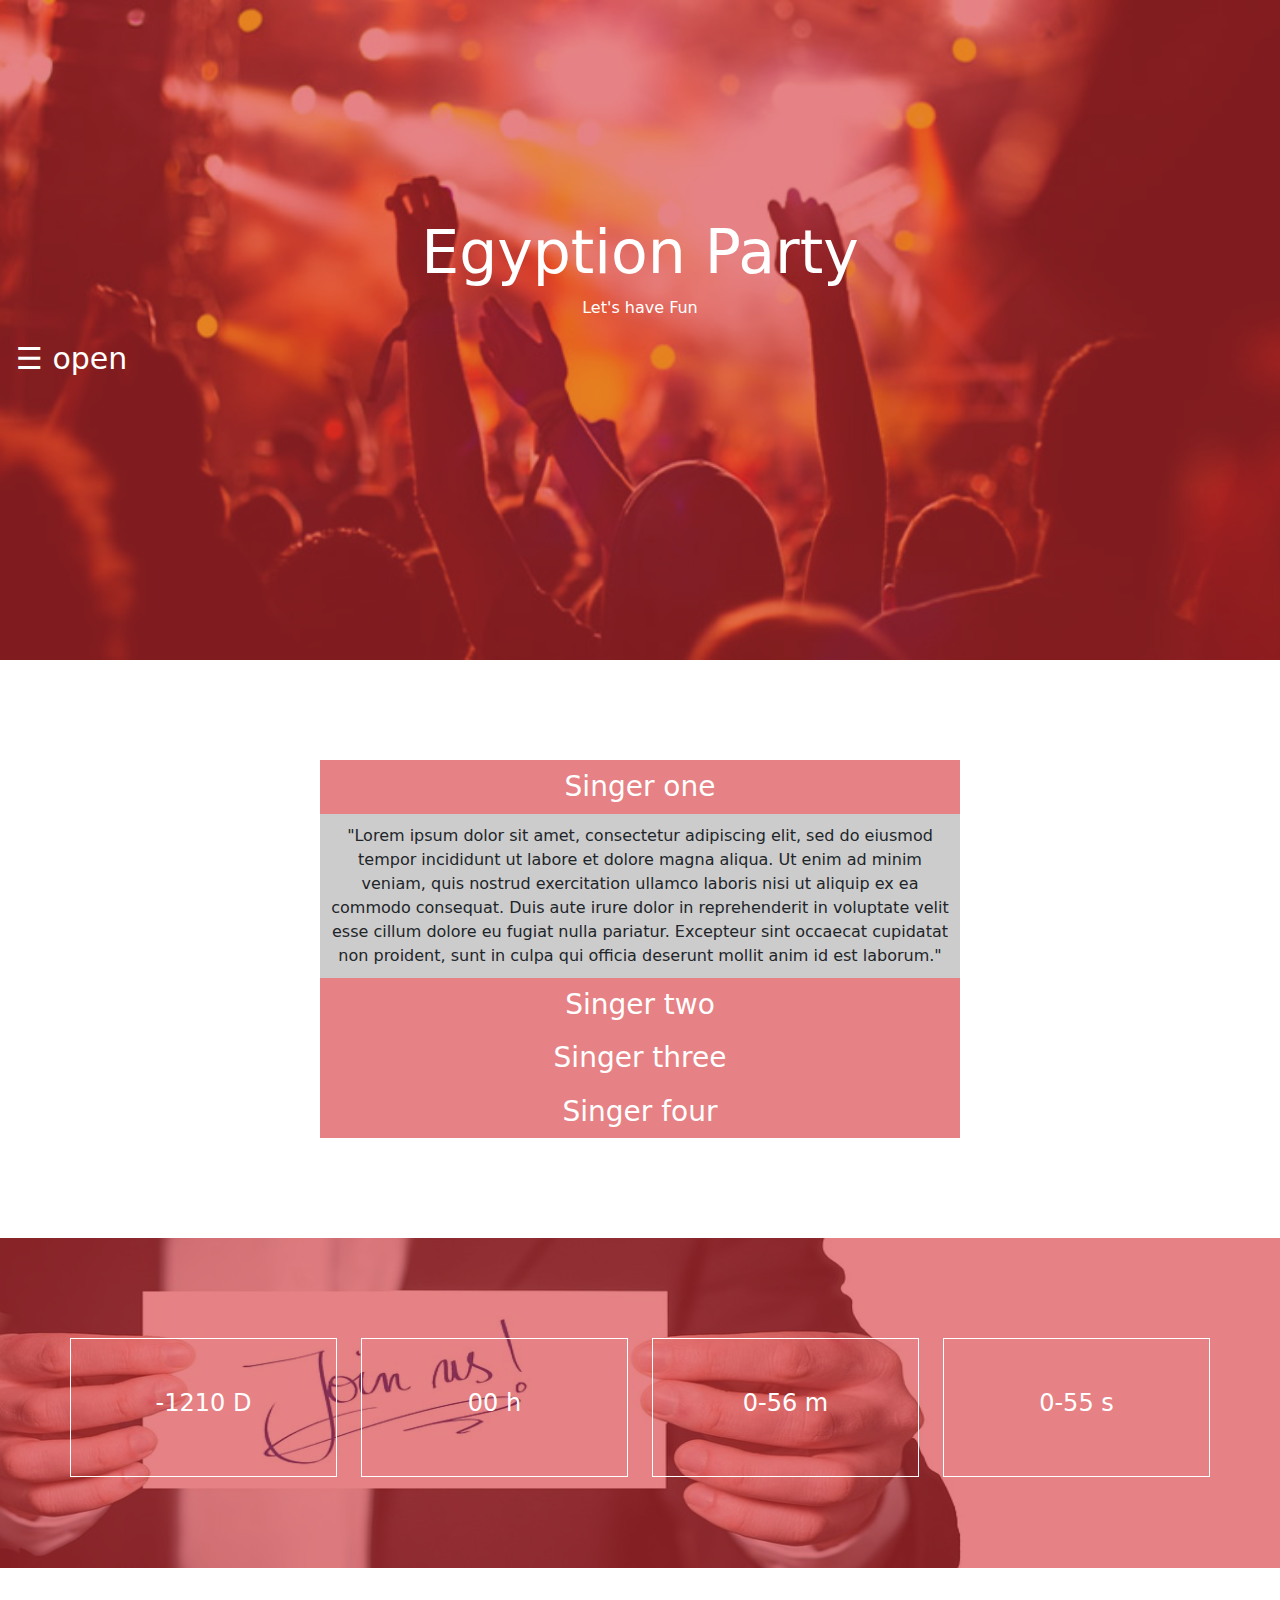
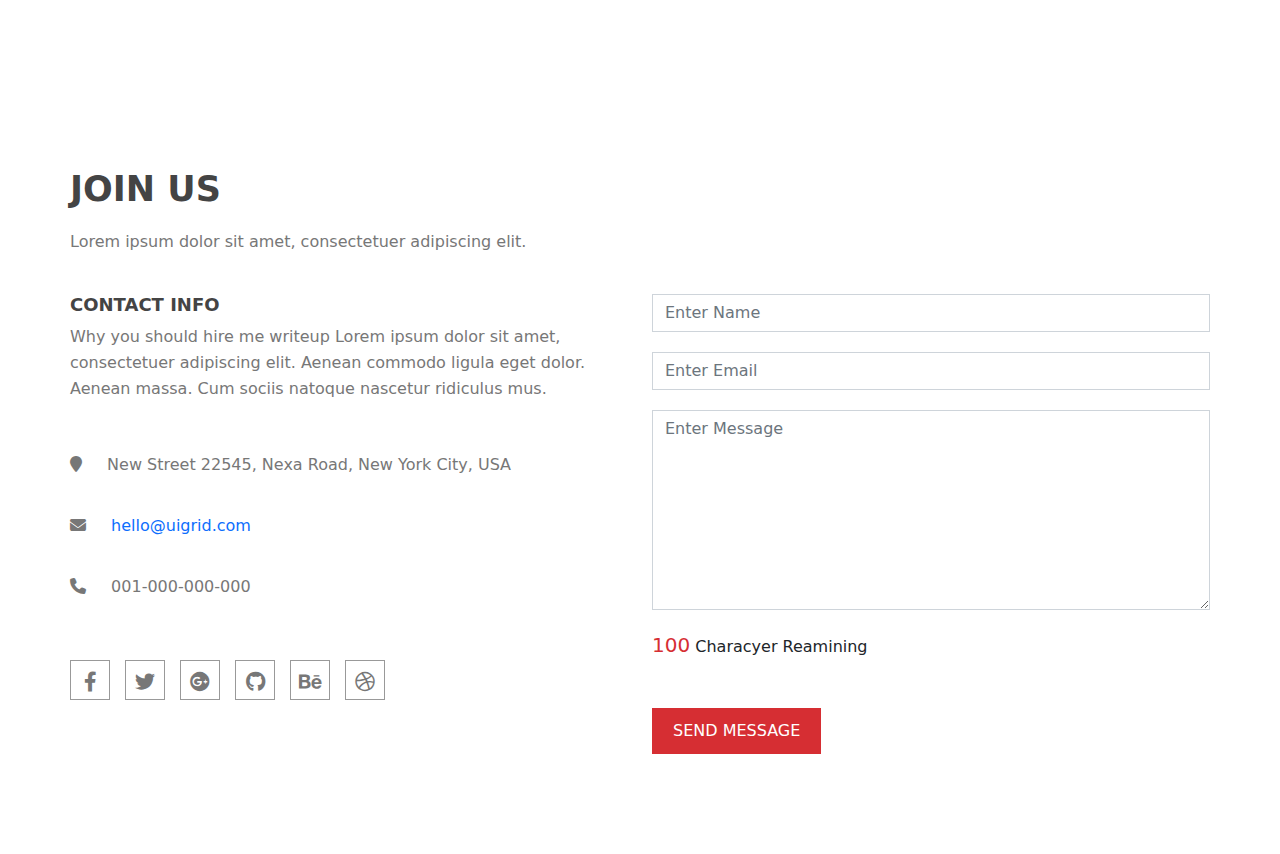
<file: index.html>
<!DOCTYPE html>
<html lang="en">

<head>
    <link dta-code="" rel="stylesheet" href="css/all.css">
    <link rel="stylesheet" href="css/bootstrap.min.css">
    <link rel="stylesheet" href="css/style.css">
    <meta charset="UTF-8">
    <meta http-equiv="X-UA-Compatible" content="IE=edge">
    <meta name="viewport" content="width=device-width, initial-scale=1.0">
    <title>jquery</title>
</head>

<body>

    <section id="event">
        <div class="eventOverlay">
            <div id="mySidenav" class="sidenav">
                <a class="closebtn">×</a>
                <a href="#event">Home</a>
                <a href="#countsec">Duration</a>
                <a href="#singers">Details</a>
                <a href="#hire-me">Contact</a>
            </div>

            <div id="main">
                <h2>Egyption Party</h2>
                <p>Let's have Fun</p>
                <span id="open" style="font-size:30px;cursor:pointer">☰ open</span>
            </div>
        </div>
    </section>


    <section id="singers" class="text-center ">

        <h3>Singer one</h3>
        <div style="display: block;">"Lorem ipsum dolor sit amet, consectetur adipiscing elit, sed do eiusmod tempor
            incididunt ut labore et
            dolore magna aliqua. Ut enim ad minim veniam, quis nostrud exercitation ullamco laboris nisi ut aliquip ex
            ea commodo consequat. Duis aute irure dolor in reprehenderit in voluptate velit esse cillum dolore eu fugiat
            nulla pariatur. Excepteur sint occaecat cupidatat non proident, sunt in culpa qui officia deserunt mollit
            anim id est laborum."</div>


        <h3>Singer two</h3>
        <div>"Sed ut perspiciatis unde omnis iste natus error sit voluptatem accusantium doloremque laudantium, totam
            rem aperiam, eaque ipsa quae ab illo inventore veritatis et quasi architecto beatae vitae dicta sunt
            explicabo. Nemo enim ipsam voluptatem quia voluptas sit aspernatur aut odit aut fugit, sed quia consequuntur
            magni dolores eos qui ratione voluptatem sequi nesciunt. Neque porro quisquam est, qui dolorem ipsum quia
            dolor sit amet, consectetur, adipisci velit, sed quia non numquam eius modi tempora incidunt ut labore et
            dolore magnam aliquam quaerat voluptatem. Ut enim ad minima veniam, quis nostrum exercitationem ullam
            corporis suscipit laboriosam, nisi ut aliquid ex ea commodi consequatur? Quis autem vel eum iure
            reprehenderit qui in ea voluptate velit esse quam nihil molestiae consequatur, vel illum qui dolorem eum
            fugiat quo voluptas nulla pariatur?"</div>


        <h3>Singer three</h3>
        <div>"But I must explain to you how all this mistaken idea of denouncing pleasure and praising pain was born and
            I will give you a complete account of the system, and expound the actual teachings of the great explorer of
            the truth, the master-builder of human happiness. No one rejects, dislikes, or avoids pleasure itself,
            because it is pleasure, but because those who do not know how to pursue pleasure rationally encounter
            consequences that are extremely painful. Nor again is there anyone who loves or pursues or desires to obtain
            pain of itself, because it is pain, but because occasionally circumstances occur in which toil and pain can
            procure him some great pleasure. To take a trivial example, which of us ever undertakes laborious physical
            exercise, except to obtain some advantage from it? But who has any right to find fault with a man who
            chooses to enjoy a pleasure that has no annoying consequences, or one who avoids a pain that produces no
            resultant pleasure?"</div>


        <h3>Singer four</h3>
        <div>"At vero eos et accusamus et iusto odio dignissimos ducimus qui blanditiis praesentium voluptatum deleniti
            atque corrupti quos dolores et quas molestias excepturi sint occaecati cupiditate non provident, similique
            sunt in culpa qui officia deserunt mollitia animi, id est laborum et dolorum fuga. Et harum quidem rerum
            facilis est et expedita distinctio. Nam libero tempore, cum soluta nobis est eligendi optio cumque nihil
            impedit quo minus id quod maxime placeat facere possimus, omnis voluptas assumenda est, omnis dolor
            repellendus. Temporibus autem quibusdam et aut officiis debitis aut rerum necessitatibus saepe eveniet ut et
            voluptates repudiandae sint et molestiae non recusandae. Itaque earum rerum hic tenetur a sapiente delectus,
            ut aut reiciendis voluptatibus maiores alias consequatur aut perferendis doloribus asperiores repellat."
        </div>
    </section>





    <section id="countsec" class="py-5">
        <div class="overlay">
            <div class="container text-center">
                <div class="row">

                    <div class="col-lg-3 col-md-6">
                        <div id="days" class="tim">

                        </div>
                    </div>

                    <div class="col-lg-3 col-md-6">
                        <div id="hours" class="tim">

                        </div>
                    </div>
                    <div class="col-lg-3 col-md-6">
                        <div id="minutes" class="tim">

                        </div>
                    </div>

                    <div class="col-lg-3 col-md-6">
                        <div id="seconds" class="tim">
                        </div>
                    </div>

                </div>
            </div>
        </div>
    </section>





    <section id="hire-me">

        <div class="container">

            <div class="head">
                <h2>Join Us</h2>
                <p class="text-left pb-4">Lorem ipsum dolor sit amet, consectetuer adipiscing elit.</p>
            </div>

            <div class="row text-left">

                <div class="col-md-6">

                    <div class="con-info">

                        <h3><strong>CONTACT INFO</strong></h3>
                        <p>Why you should hire me writeup Lorem ipsum dolor sit amet, consectetuer adipiscing elit.
                            Aenean commodo ligula eget dolor. Aenean massa. Cum sociis natoque nascetur ridiculus mus.

                        </p>

                        <div class="icons">
                            <p><i class="fa fa-map-marker"></i> New Street 22545, Nexa Road, New York City, USA</p>

                            <p class="text-primary"><i class="fa fa-envelope"></i> hello@uigrid.com</p>
                            <p><i class="fa fa-phone"></i> 001-000-000-000</p>
                        </div>


                        <div class="con-social">
                            <i class="fa-brands fa-facebook-f fa-lg"></i>
                            <i class="fa-brands fa-twitter fa-lg"></i>
                            <i class="fa-brands fa-google-plus fa-lg"></i>
                            <i class="fa-brands fa-github fa-lg"></i>
                            <i class="fa-brands fa-behance fa-lg"></i>
                            <i class="fa-brands fa-dribbble fa-lg"></i>

                        </div>

                    </div>

                </div>

                <div class="col-md-6">

                    <form>
                        <input class="form-control input-lg" type="text" placeholder="Enter Name">
                        <input class="form-control input-lg" type="email" placeholder="Enter Email">
                        <textarea class="form-control input-lg" placeholder="Enter Message"></textarea>
                        <span id="char">100</span> Characyer Reamining
                        <button class="btn d-block mt-5">Send Message</button>
                    </form>

                </div>

            </div>
        </div>
    </section>

    <script src="js/bootstrap.bundle.min.js"></script>
    <script src="js/jquery-3.6.3.min.js"></script>
    <script src="js/main.js"></script>
</body>

</html>
</file>
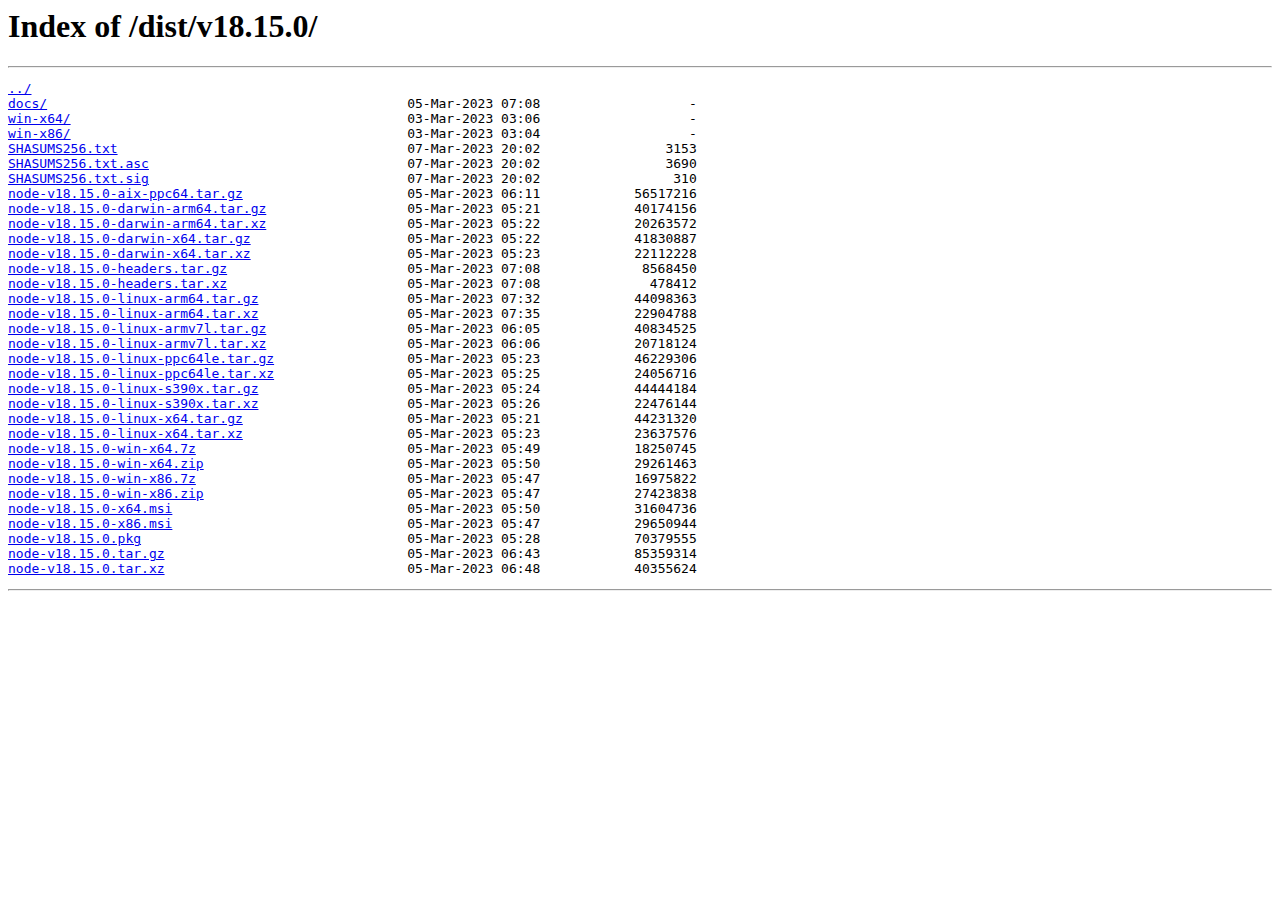
<file: images/Index of _dist_v18.15.0_.htm>
<html><head>
<meta http-equiv="content-type" content="text/html; charset=windows-1252"><title>Index of /dist/v18.15.0/</title></head>
<body bgcolor="white">
<h1>Index of /dist/v18.15.0/</h1><hr><pre><a href="https://nodejs.org/dist/">../</a>
<a href="https://nodejs.org/dist/v18.15.0/docs/">docs/</a>                                              05-Mar-2023 07:08                   -
<a href="https://nodejs.org/dist/v18.15.0/win-x64/">win-x64/</a>                                           03-Mar-2023 03:06                   -
<a href="https://nodejs.org/dist/v18.15.0/win-x86/">win-x86/</a>                                           03-Mar-2023 03:04                   -
<a href="https://nodejs.org/dist/v18.15.0/SHASUMS256.txt">SHASUMS256.txt</a>                                     07-Mar-2023 20:02                3153
<a href="https://nodejs.org/dist/v18.15.0/SHASUMS256.txt.asc">SHASUMS256.txt.asc</a>                                 07-Mar-2023 20:02                3690
<a href="https://nodejs.org/dist/v18.15.0/SHASUMS256.txt.sig">SHASUMS256.txt.sig</a>                                 07-Mar-2023 20:02                 310
<a href="https://nodejs.org/dist/v18.15.0/node-v18.15.0-aix-ppc64.tar.gz">node-v18.15.0-aix-ppc64.tar.gz</a>                     05-Mar-2023 06:11            56517216
<a href="https://nodejs.org/dist/v18.15.0/node-v18.15.0-darwin-arm64.tar.gz">node-v18.15.0-darwin-arm64.tar.gz</a>                  05-Mar-2023 05:21            40174156
<a href="https://nodejs.org/dist/v18.15.0/node-v18.15.0-darwin-arm64.tar.xz">node-v18.15.0-darwin-arm64.tar.xz</a>                  05-Mar-2023 05:22            20263572
<a href="https://nodejs.org/dist/v18.15.0/node-v18.15.0-darwin-x64.tar.gz">node-v18.15.0-darwin-x64.tar.gz</a>                    05-Mar-2023 05:22            41830887
<a href="https://nodejs.org/dist/v18.15.0/node-v18.15.0-darwin-x64.tar.xz">node-v18.15.0-darwin-x64.tar.xz</a>                    05-Mar-2023 05:23            22112228
<a href="https://nodejs.org/dist/v18.15.0/node-v18.15.0-headers.tar.gz">node-v18.15.0-headers.tar.gz</a>                       05-Mar-2023 07:08             8568450
<a href="https://nodejs.org/dist/v18.15.0/node-v18.15.0-headers.tar.xz">node-v18.15.0-headers.tar.xz</a>                       05-Mar-2023 07:08              478412
<a href="https://nodejs.org/dist/v18.15.0/node-v18.15.0-linux-arm64.tar.gz">node-v18.15.0-linux-arm64.tar.gz</a>                   05-Mar-2023 07:32            44098363
<a href="https://nodejs.org/dist/v18.15.0/node-v18.15.0-linux-arm64.tar.xz">node-v18.15.0-linux-arm64.tar.xz</a>                   05-Mar-2023 07:35            22904788
<a href="https://nodejs.org/dist/v18.15.0/node-v18.15.0-linux-armv7l.tar.gz">node-v18.15.0-linux-armv7l.tar.gz</a>                  05-Mar-2023 06:05            40834525
<a href="https://nodejs.org/dist/v18.15.0/node-v18.15.0-linux-armv7l.tar.xz">node-v18.15.0-linux-armv7l.tar.xz</a>                  05-Mar-2023 06:06            20718124
<a href="https://nodejs.org/dist/v18.15.0/node-v18.15.0-linux-ppc64le.tar.gz">node-v18.15.0-linux-ppc64le.tar.gz</a>                 05-Mar-2023 05:23            46229306
<a href="https://nodejs.org/dist/v18.15.0/node-v18.15.0-linux-ppc64le.tar.xz">node-v18.15.0-linux-ppc64le.tar.xz</a>                 05-Mar-2023 05:25            24056716
<a href="https://nodejs.org/dist/v18.15.0/node-v18.15.0-linux-s390x.tar.gz">node-v18.15.0-linux-s390x.tar.gz</a>                   05-Mar-2023 05:24            44444184
<a href="https://nodejs.org/dist/v18.15.0/node-v18.15.0-linux-s390x.tar.xz">node-v18.15.0-linux-s390x.tar.xz</a>                   05-Mar-2023 05:26            22476144
<a href="https://nodejs.org/dist/v18.15.0/node-v18.15.0-linux-x64.tar.gz">node-v18.15.0-linux-x64.tar.gz</a>                     05-Mar-2023 05:21            44231320
<a href="https://nodejs.org/dist/v18.15.0/node-v18.15.0-linux-x64.tar.xz">node-v18.15.0-linux-x64.tar.xz</a>                     05-Mar-2023 05:23            23637576
<a href="https://nodejs.org/dist/v18.15.0/node-v18.15.0-win-x64.7z">node-v18.15.0-win-x64.7z</a>                           05-Mar-2023 05:49            18250745
<a href="https://nodejs.org/dist/v18.15.0/node-v18.15.0-win-x64.zip">node-v18.15.0-win-x64.zip</a>                          05-Mar-2023 05:50            29261463
<a href="https://nodejs.org/dist/v18.15.0/node-v18.15.0-win-x86.7z">node-v18.15.0-win-x86.7z</a>                           05-Mar-2023 05:47            16975822
<a href="https://nodejs.org/dist/v18.15.0/node-v18.15.0-win-x86.zip">node-v18.15.0-win-x86.zip</a>                          05-Mar-2023 05:47            27423838
<a href="https://nodejs.org/dist/v18.15.0/node-v18.15.0-x64.msi">node-v18.15.0-x64.msi</a>                              05-Mar-2023 05:50            31604736
<a href="https://nodejs.org/dist/v18.15.0/node-v18.15.0-x86.msi">node-v18.15.0-x86.msi</a>                              05-Mar-2023 05:47            29650944
<a href="https://nodejs.org/dist/v18.15.0/node-v18.15.0.pkg">node-v18.15.0.pkg</a>                                  05-Mar-2023 05:28            70379555
<a href="https://nodejs.org/dist/v18.15.0/node-v18.15.0.tar.gz">node-v18.15.0.tar.gz</a>                               05-Mar-2023 06:43            85359314
<a href="https://nodejs.org/dist/v18.15.0/node-v18.15.0.tar.xz">node-v18.15.0.tar.xz</a>                               05-Mar-2023 06:48            40355624
</pre><hr>

</body></html>
</file>
<file: css/style.css>
#event {
    width: 100%;
    height: 660px;
    background-image: url(../images/events-heavenly-header.jpg);
    background-repeat: no-repeat;
    background-size: 100% 100%;
    color: white;
    position: relative;
}

.eventOverlay {
    position: absolute;
    top: 0;
    left: 0;
    width: 100%;
    height: 100%;
    background-color: rgba(214, 46, 51, 0.6);
}

.sidenav {
    height: 100%;
    width: 0;
    position: fixed;
    z-index: 1;
    top: 0;
    left: 0;
    background-color: #111;
    overflow-x: hidden;
    transition: 0.5s;
    padding-top: 60px;
}

.sidenav .closebtn {
    position: absolute;
    top: 0;
    right: 25px;
    font-size: 36px;
    margin-left: 50px;
    cursor: pointer;
}

.sidenav a {
    padding: 20px 8px 20px 32px;
    text-decoration: none;
    font-size: 25px;
    color: #818181;
    display: block;
    transition: 0.3s;
    color: white;
}

#main {
    transition: margin-left .5s;
    padding: 16px;
}

#main h2 {
    font-size: 60px;
    text-align: center;
    margin-top: 200px;
}

#main p {
    text-align: center;
}

#singers {
    padding: 100px 0;
    margin: 0px auto;
    width: 50%;
}

.sidenav a:hover,
.offcanvas a:focus {
    color: rgba(214, 46, 51, 0.4);
}

#singers h3 {
    padding: 10px;
    margin: 0;
    background-color: rgba(214, 46, 51, 0.6);
    cursor: pointer;
    color: white;
}

#singers div {
    padding: 10px;
    background-color: #ccc;
    display: none;
}

#countsec {
    background-image: url(../images/invitation-2508607__340.jpg);
    background-repeat: no-repeat;
    background-size: 100% 100%;
    position: relative;
    height: 330px;
}

.overlay {
    position: absolute;
    top: 0;
    left: 0;
    width: 100%;
    height: 100%;
    background-color: rgba(214, 46, 51, 0.6);
    color: white;
}

.container {
    padding: 100px 0px;
}

.tim {
    padding: 50px;
    border: 1px solid #FFF;
}

.tim h3 {
    font-size: 24px;
}

#hire-me {
    margin-top: 100px;
}

#hire-me .head h2 {
    text-transform: uppercase;
    font-size: 35px;
    color: #444;
    font-weight: bold;
    margin-bottom: 20px;
}

#hire-me .head p {
    color: #777;
    font-weight: 300;
    font-size: 16px;
}

#hire-me .con-info h3 {
    color: #444;
    font-size: 18px;
    font-weight: bold;
}

#hire-me .con-info p {
    font-size: 16px;
    line-height: 26px;
    color: #777;
}

#hire-me .icons {
    margin-top: 50px;
}

#hire-me .icons p {
    margin-bottom: 35px;
}

#hire-me i {
    margin-right: 20px;
    color: #777;
}

#hire-me .con-info .con-social {
    margin-top: 60px;
    color: #777;
}

#hire-me .con-info .con-social i {
    margin-right: 10px;
    border: 1px solid #999;
    width: 40px;
    height: 40px;
    line-height: 42px;
    cursor: pointer;
    text-align: center;
}

#hire-me .con-info .con-social i:hover {
    color: #fff;
    background-color: #D62E33;
    border: 1px solid #D62E33;
}

#hire-me form input,
#hire-me form textarea {
    margin-bottom: 20px;
    border-radius: 0;
}

#hire-me form textarea {
    height: 200px;
    resize: vertical;
}

#char {
    font-size: 20px;
    color: #D62E33;
}

#hire-me form button {
    background-color: #D62E33;
    color: #fff;
    padding: 10px 20px;
    border-radius: 0;
    text-transform: uppercase;
}
</file>
